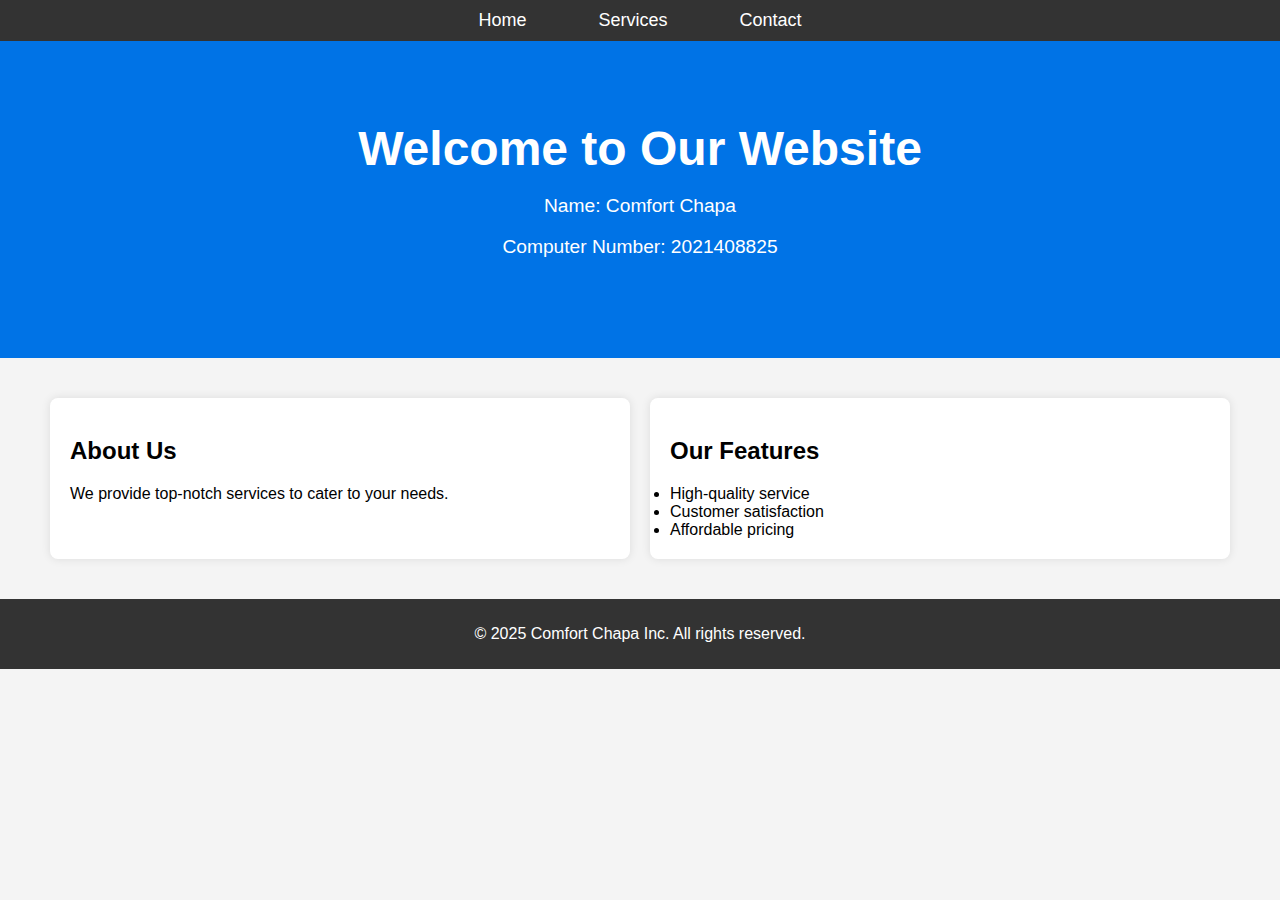
<file: index.html>
<!DOCTYPE html>
<html lang="en">
<head>
    <meta charset="UTF-8">
    <meta name="viewport" content="width=device-width, initial-scale=1.0">
    <title>Home - Lab 3</title>
    <link rel="stylesheet" href="style.css">
</head>
<body>
    <header>
        <nav class="navbar" aria-label="Main Navigation">
            <ul>
                <li><a href="index.html">Home</a></li>
                <li><a href="services.html">Services</a></li>
                <li><a href="contact.html">Contact</a></li>
            </ul>
        </nav>
    </header>

    <section class="hero-banner">
        <h1>Welcome to Our Website</h1>
        <p>Name: Comfort Chapa</p>
        <p>Computer Number: 2021408825</p>
    </section>

    <div class="container">
        <main class="flex-container">
            <section class="intro">
                <h2>About Us</h2>
                <p>We provide top-notch services to cater to your needs.</p>
            </section>
            <section class="features">
                <h2>Our Features</h2>
                <ul>
                    <li>High-quality service</li>
                    <li>Customer satisfaction</li>
                    <li>Affordable pricing</li>
                </ul>
            </section>
        </main>
    </div>

    <footer>
        <p>&copy; 2025 Comfort Chapa Inc. All rights reserved.</p>
    </footer>
</body>
</html>
</file>
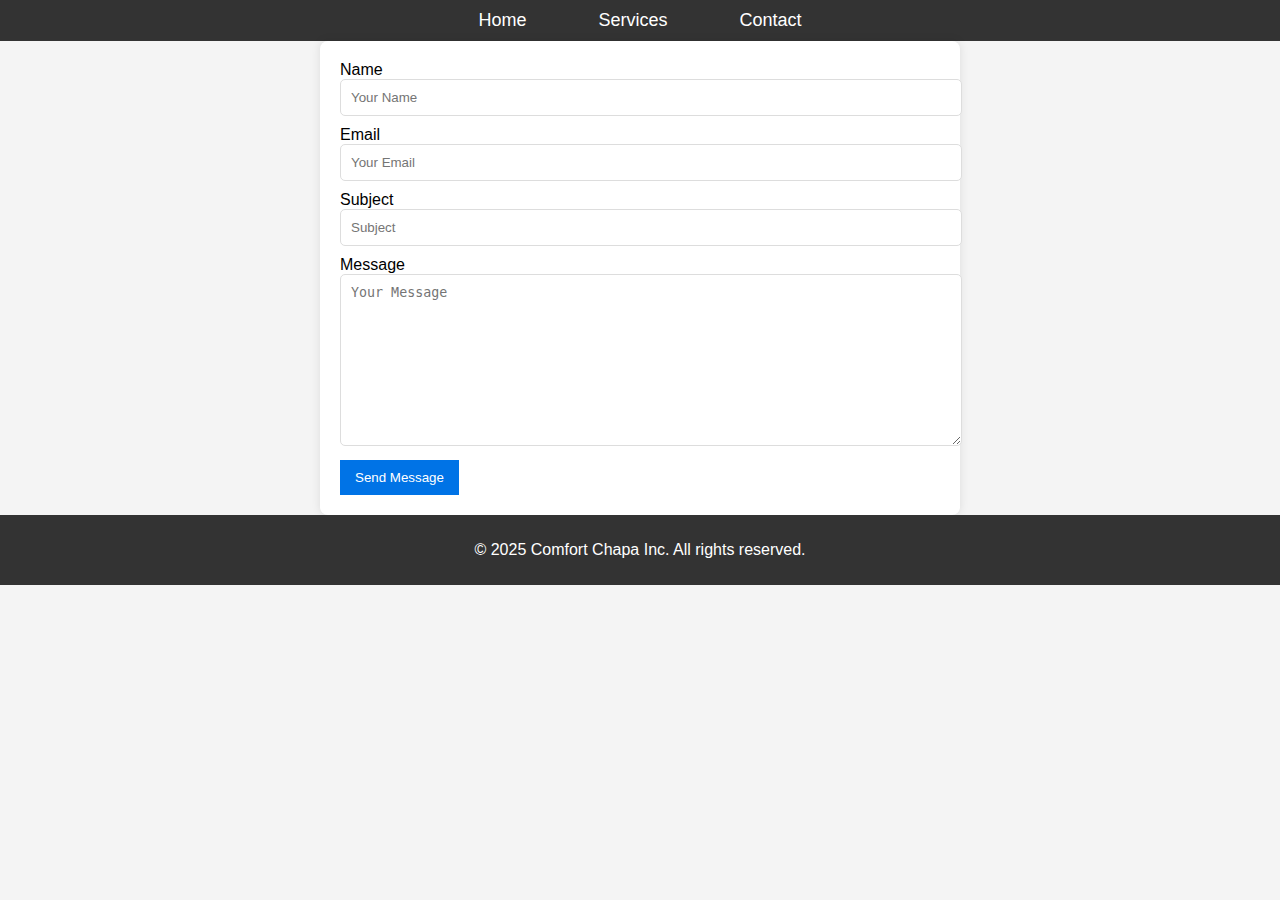
<file: contact.html>
<!DOCTYPE html>
<html lang="en">
<head>
    <meta charset="UTF-8">
    <meta name="viewport" content="width=device-width, initial-scale=1.0">
    <title>Contact Us - Lab 3</title>
    <link rel="stylesheet" href="style.css">
</head>
<body>
    <nav>
        <ul>
            <li><a href="index.html">Home</a></li>
            <li><a href="services.html">Services</a></li>
            <li><a href="contact.html">Contact</a></li>
        </ul>
    </nav>

    <main class="contact-container">
        <form action="#" method="post" class="contact-form">
            <label for="name">Name</label>
            <input type="text" id="name" name="name" required placeholder="Your Name">
            
            <label for="email">Email</label>
            <input type="email" id="email" name="email" required placeholder="Your Email">
            
            <label for="subject">Subject</label>
            <input type="text" id="subject" name="subject" required placeholder="Subject">
            
            <label for="message">Message</label>
            <textarea id="message" name="message" rows="5" required placeholder="Your Message"></textarea>
            
            <button type="submit">Send Message</button>
        </form>
    </main>

    <footer>
        <p>&copy; 2025 Comfort Chapa Inc. All rights reserved.</p>
    </footer>
</body>
</html>
</file>
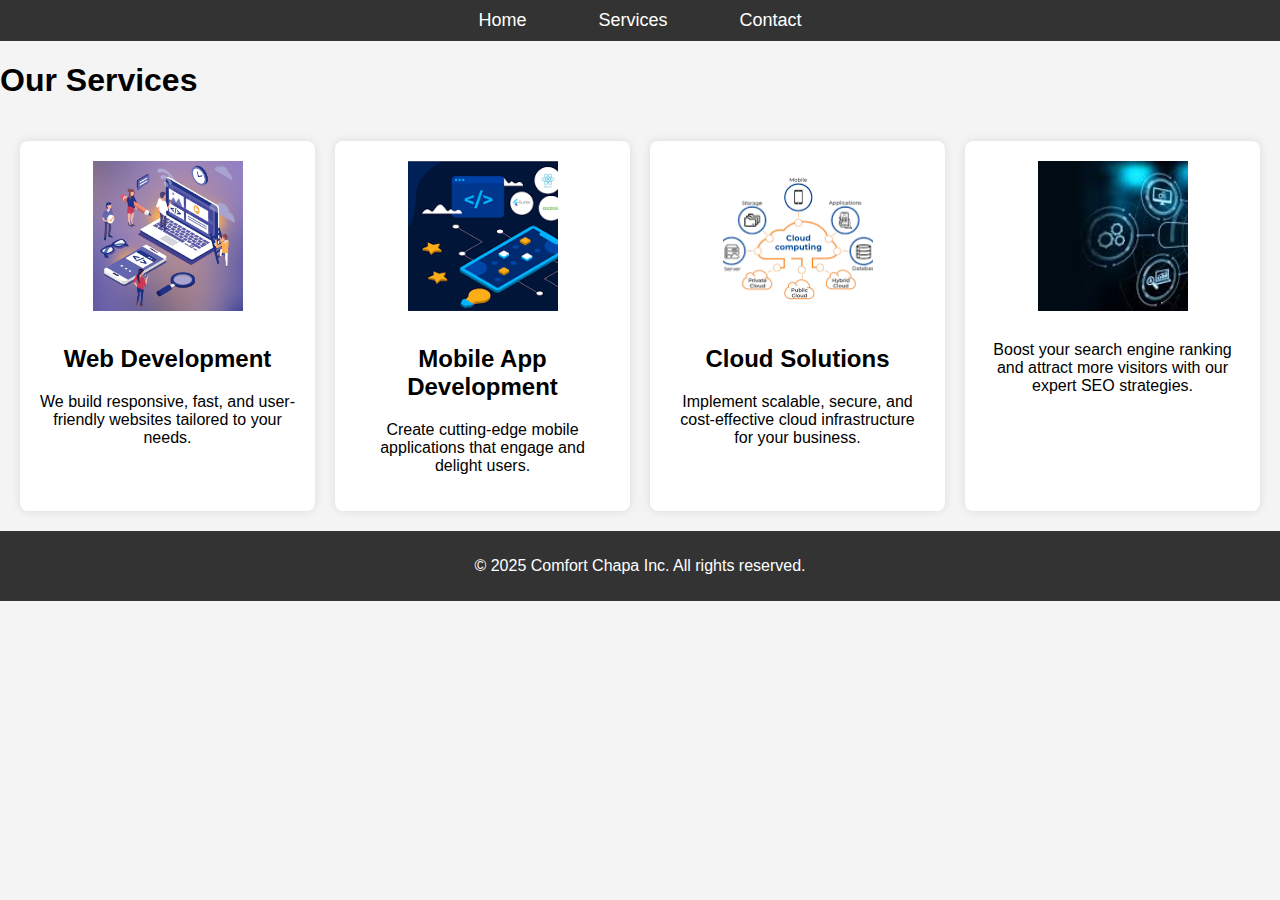
<file: services.html>
<!DOCTYPE html>
<html lang="en">
<head>
    <meta charset="UTF-8">
    <meta name="viewport" content="width=device-width, initial-scale=1.0">
    <title>Services - Lab 3</title>
    <link rel="stylesheet" href="style.css">
</head>
<body>
    <header>
        <nav class="navbar" aria-label="Main Navigation">
            <ul>
                <li><a href="index.html">Home</a></li>
                <li><a href="services.html">Services</a></li>
                <li><a href="contact.html">Contact</a></li>
            </ul>
        </nav>
    </header>

    <main>
        <section class="services-section">
            <h1>Our Services</h1>
            <div class="services-grid">
                
                <div class="service-card">
                    <img src="images/R.jpg" alt="Web development icon">
                    <h2>Web Development</h2>
                    <p>We build responsive, fast, and user-friendly websites tailored to your needs.</p>
                </div>

               
                <div class="service-card">
                    <img src="images/mobile.png" alt="Mobile app development icon">
                    <h2>Mobile App Development</h2>
                    <p>Create cutting-edge mobile applications that engage and delight users.</p>
                </div>

               
                <div class="service-card">
                    <img src="images/cloud.png" alt="Cloud services icon">
                    <h2>Cloud Solutions</h2>
                    <p>Implement scalable, secure, and cost-effective cloud infrastructure for your business.</p>
                </div>

               
                <div class="service-card">
                    <img src="images/SEO.jpg" alt="SEO icon">
                    <p>Boost your search engine ranking and attract more visitors with our expert SEO strategies.</p>
                </div>
            </div>
        </section>
    </main>

    <footer>
        <p>&copy; 2025 Comfort Chapa Inc. All rights reserved.</p>
    </footer>
</body>
</html>
</file>
<file: style.css>
body {
    font-family: Arial, sans-serif;
    margin: 0;
    padding: 0;
    background-color: #f4f4f4;
}

a {
    text-decoration: none;
    color: inherit;
}

ul {
    padding: 0;
    margin: 0;
}

nav {
    background-color: #333;
    padding: 10px 0;
}

nav ul {
    display: flex;
    justify-content: center;
    list-style: none;
}

nav ul li {
    margin: 0 20px;
}

nav a {
    color: white;
    font-size: 18px;
    padding: 8px 16px;
    transition: background-color 0.3s ease;
}

nav a:hover {
    background-color: #555;
    border-radius: 5px;
}

.hero-banner {
    background-color: #0073e6;
    color: white;
    text-align: center;
    padding: 80px 20px;
    animation: fadeIn 1s ease-in-out;
}

.hero-banner h1 {
    margin: 0;
    font-size: 3em;
}

.hero-banner p {
    font-size: 1.2em;
}

.flex-container {
    display: flex;
    justify-content: space-between;
    padding: 20px;
    margin: 20px;
}

.flex-container section {
    flex: 1;
    padding: 20px;
    background-color: white;
    border-radius: 8px;
    box-shadow: 0 0 10px rgba(0, 0, 0, 0.1);
    margin: 0 10px;
}

.services-grid {
    display: grid;
    grid-template-columns: repeat(auto-fit, minmax(250px, 1fr));
    gap: 20px;
    padding: 20px;
}

.service-card {
    padding: 20px;
    background: white;
    border-radius: 8px;
    box-shadow: 0 0 10px rgba(0, 0, 0, 0.1);
    text-align: center;
    transition: transform 0.3s ease;
}

.service-card:hover {
    transform: scale(1.05);
}

.services-grid .service-card img {
    width: 150px; 
    height: 150px; 
    object-fit: cover; 
    margin-bottom: 10px;
}

.contact-form {
    max-width: 600px;
    margin: auto;
    padding: 20px;
    background: white;
    border-radius: 8px;
    box-shadow: 0 0 10px rgba(0, 0, 0, 0.1);
}

.contact-form input, 
.contact-form textarea {
    width: 100%;
    padding: 10px;
    margin-bottom: 10px;
    border: 1px solid #ddd;
    border-radius: 5px;
}

.contact-form textarea {
    min-height: 150px;
}

.contact-form input:focus, 
.contact-form textarea:focus {
    border-color: #0073e6;
    box-shadow: 0 0 5px rgba(0, 115, 230, 0.5);
}

.contact-form button {
    background-color: #0073e6;
    color: white;
    border: none;
    padding: 10px 15px;
    cursor: pointer;
    transition: background-color 0.3s ease;
}

.contact-form button:hover {
    background-color: #005bb5;
}

footer {
    background-color: #333;
    color: white;
    text-align: center;
    padding: 10px 0;
}

@keyframes fadeIn {
    from {
        opacity: 0;
    }
    to {
        opacity: 1;
    }
}

@media (max-width: 1024px) {
    .flex-container {
        flex-direction: column;
    }
}

@media (max-width: 768px) {
    .hero-banner h1 {
        font-size: 2.5em;
    }

    .hero-banner p {
        font-size: 1.1em;
    }

    nav ul {
        flex-direction: column;
        align-items: center;
    }

    nav ul li {
        margin: 10px 0;
    }
}

@media (max-width: 480px) {
    .hero-banner h1 {
        font-size: 2em;
    }

    .hero-banner p {
        font-size: 1em;
    }

    .flex-container {
        flex-direction: column;
        margin: 10px;
    }

    .flex-container section {
        margin-bottom: 20px;
    }

    .services-grid {
        grid-template-columns: 1fr;
    }
}
</file>
